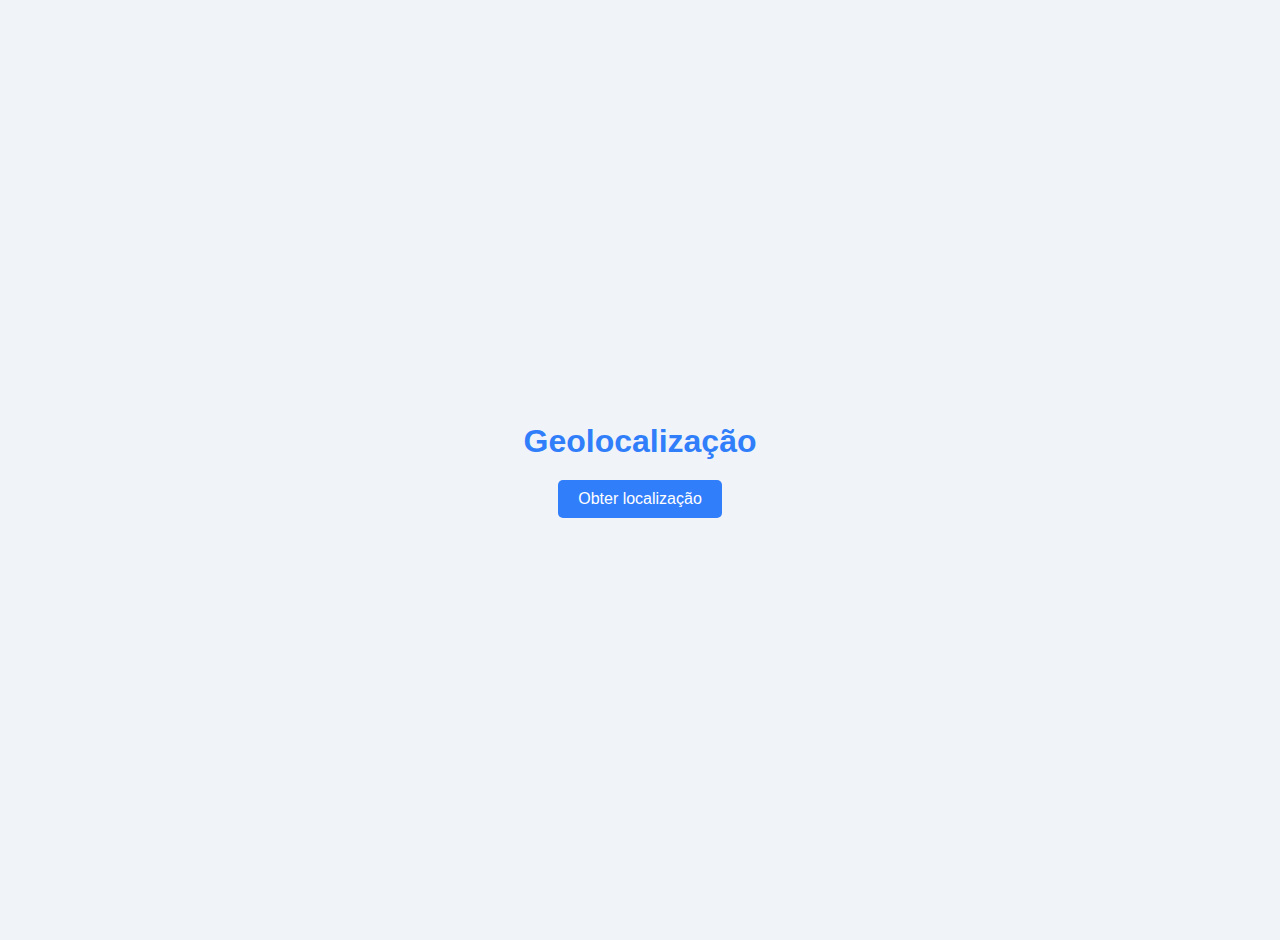
<file: index.html>
<!DOCTYPE html>
<html lang="pt-br">
<head>
  <meta charset="UTF-8">
  <meta name="viewport" content="width=device-width, initial-scale=1.0">
  <meta name="theme-color" content="#317EFB"/>
  <title>Meu PWA - Geolocalização</title>
  <link rel="manifest" href="/manifest.json">
  <link rel="stylesheet" href="style.css">
  <script>
    if(typeof navigator.serviceWorker !== 'undefined'){
      navigator.serviceWorker.register('pwabuilder-sw.js')
    }
  </script>
</head>
<body>
  <header>
    <h1>Geolocalização</h1>
  </header>
  
  <main>
    <button id="get-location" aria-label="Obter minha localização">Obter localização</button>
    <p id="location" aria-live="polite"></p>
  </main>
  <script>
    if ('serviceWorker' in navigator) {
      navigator.serviceWorker.register('/service-worker.js')
        .then((registration) => {
          console.log('Service Worker registrado com sucesso:', registration);
        })
        .catch((error) => {
          console.log('Falha ao registrar o Service Worker:', error);
        });
    }
  </script>

  <script src="app.js"></script>
</body>
</html>
</file>
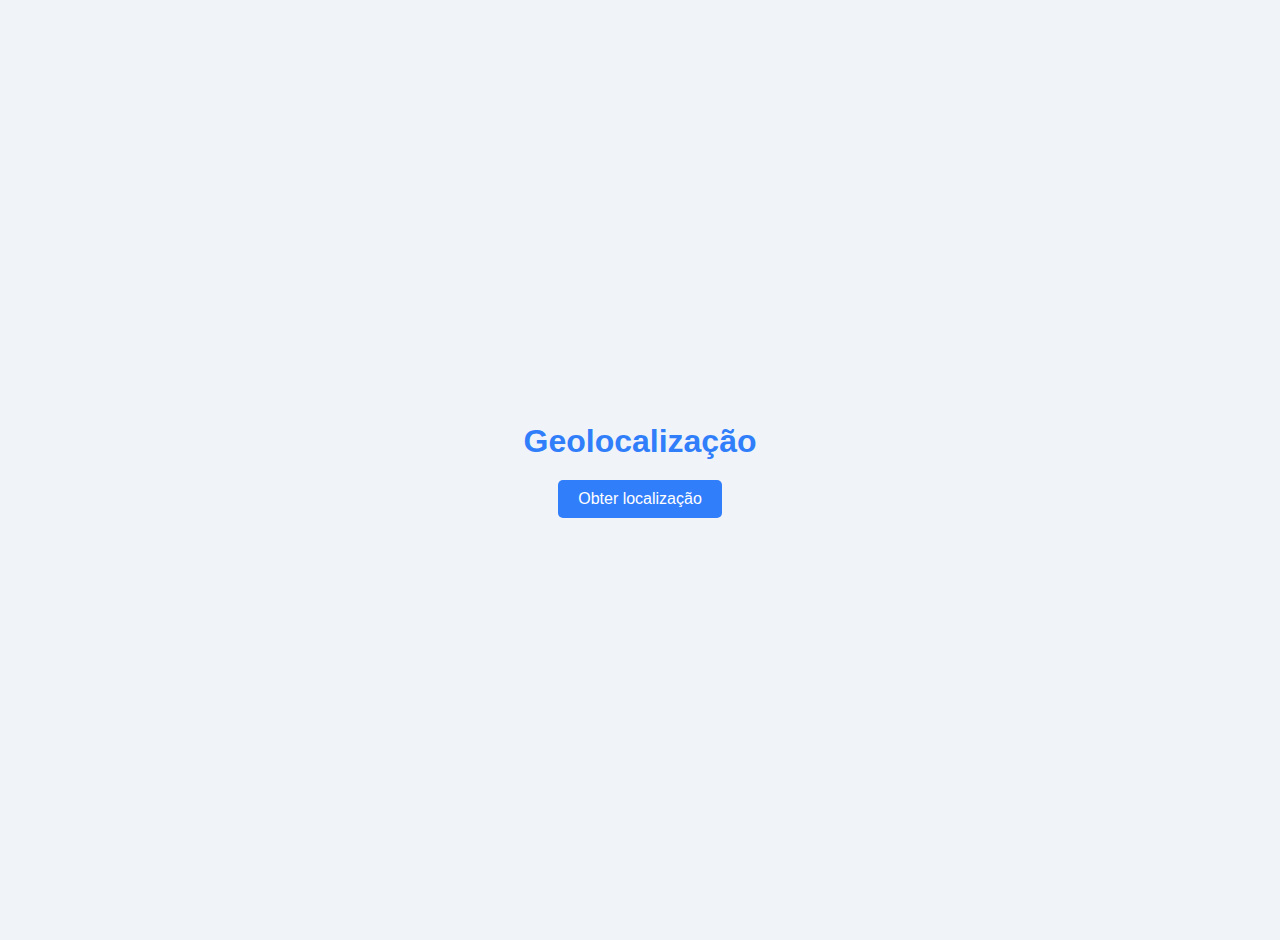
<file: offline.html>
<!DOCTYPE html>
<html lang="pt-br">
<head>
  <meta charset="UTF-8">
  <meta name="viewport" content="width=device-width, initial-scale=1.0">
  <meta name="theme-color" content="#317EFB"/>
  <title>Meu PWA - Geolocalização</title>
  <link rel="stylesheet" href="style.css">
</head>
<body>
  <header>
    <h1>Geolocalização</h1>
  </header>
  
  <main>
    <button id="get-location" aria-label="Obter minha localização">Obter localização</button>
    <p id="location" aria-live="polite"></p>
  </main>

  <script src="app.js"></script>

  <script>
    if ('serviceWorker' in navigator) {
      navigator.serviceWorker.register('/service-worker.js')
        .then((registration) => {
          console.log('Service Worker registrado com sucesso:', registration);
        })
        .catch((error) => {
          console.log('Falha ao registrar o Service Worker:', error);
        });
    }
  </script>
</body>
</html>
</file>
<file: style.css>
/* style.css */

body {
    font-family: Arial, sans-serif;
    background-color: #f0f4f8;
    color: #333;
    margin: 0;
    padding: 20px;
    display: flex;
    flex-direction: column;
    align-items: center;
    justify-content: center;
    height: 100vh;
  }
  
  h1 {
    color: #317EFB;
    margin-bottom: 20px;
  }
  
  button {
    background-color: #317EFB;
    color: white;
    border: none;
    padding: 10px 20px;
    border-radius: 5px;
    cursor: pointer;
    font-size: 16px;
    transition: background-color 0.3s;
  }
  
  button:hover {
    background-color: #255a92;
  }
  
  p {
    margin-top: 20px;
    font-size: 18px;
    text-align: center;
  }
</file>
